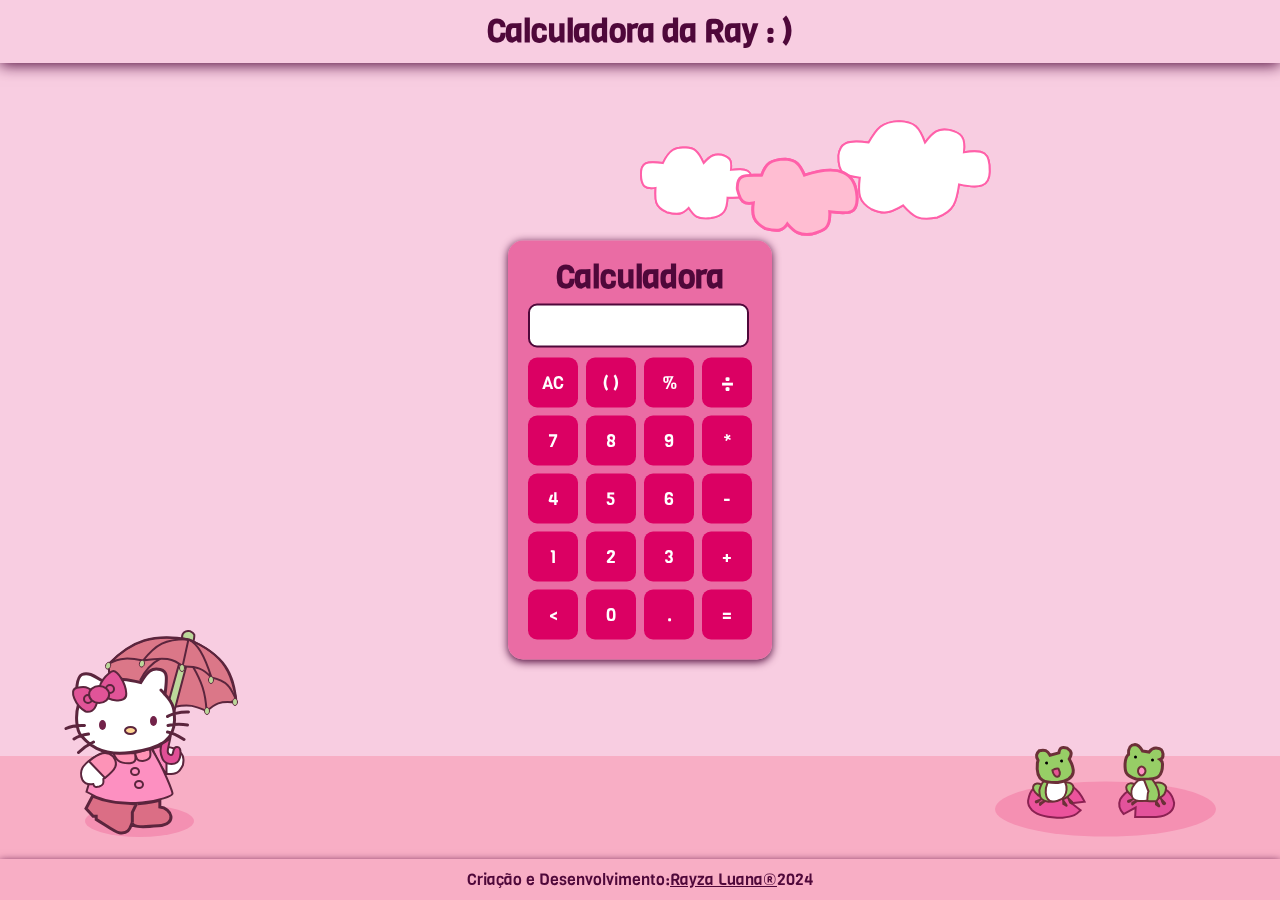
<file: index.html>
<!DOCTYPE html>
<html lang="pt-br">
  <head>
    <meta charset="UTF-8" />
    <meta name="viewport" content="width=device-width, initial-scale=1.0" />
    <meta name="description" content="Uma calculadora da hello kitty!" />
    <meta name="theme-color" content="rgb(248, 205, 225)"/>
    <title>Calculadora da Ray :)</title>
    <link rel="shortcut icon" type="image" href="./assets/favicon.svg"/>
    <link rel="stylesheet" href="css/style-ray.css" /> <!--Link entre o html e css-->
    <script src="logical.js"></script><!--Link entre o html e js-->
  </head>
  <body class="fundo">

    <header class="header">
      <h1>Calculadora da Ray : )</h1>
    </header>

    <main class="cenario">
      <img src="./assets/hello-kitty.svg" alt="Hello Kitty" class="hello-kitty" />
      <img src="./assets/frogs.svg" alt="Sapos" class="frogs" />
      <img src="./assets/clouds.svg" alt="Nuvens fofinhas" class="clouds" />
      <img src="./assets/clouds.svg" alt="Nuvens fofinhas" class="clouds-two" />
      

      <div class="calculadora">
      <h1>Calculadora</h1>
      <p id="resultado"></p>

      <table>
        <tr>
          <td><button class="key-action key" onclick="clean()">AC</button></td><!-- Comentario em HTML -->
          <td><button class="key-action key" onclick="brackets('()')">( )</button></td>
          <td><button class="key-action key" onclick="insert('%')" style="font-size: large">%</button></td>
          <td><button class="key-operator key" onclick="insert('/')" style="font-size: x-large">÷</button></td>
        </tr>
        <tr>
          <td><button class="key" onclick="insert('7')">7</button></td>
          <td><button class="key" onclick="insert('8')">8</button></td>
          <td><button class="key" onclick="insert('9')">9</button></td>
          <td><button class="key-operator key" onclick="insert('*')">*</button></td>
        </tr>
        <tr>
          <td><button class="key" onclick="insert('4')">4</button></td>
          <td><button class="key" onclick="insert('5')">5</button></td>
          <td><button class="key" onclick="insert('6')">6</button></td>
          <td><button id="key-custom" class="key operator" onclick="insert('-')">-</button></td>
        </tr>
        <tr>
          <td><button class="key" onclick="insert('1')">1</button></td>
          <td><button class="key" onclick="insert('2')">2</button></td>
          <td><button class="key" onclick="insert('3')">3</button></td>
          <td><button id="key-custom" class="key-operator key" onclick="insert('+')">+</button></td><!--  rowspan significa "extensão de linha". -->
        </tr>
        <tr>
          <td><button class="key-action key" onclick="back('')"><</button></td>
          <td><button class="key" onclick="insert('0')">0</button></td>
          <td><button id="key-custom" class="key" onclick="insert('.')">.</button></td>
          <td><button class="key-operator key" onclick="result('')">=</button></td>
        </tr>
      </table>

      </div>
    </main>
  </body>
  <footer class="footer">
    <div class="credit">Criação e Desenvolvimento:<a href="https://github.com/RayzaAnchayhua" title="Visite meu Github!" target="_blank">Rayza Luana®</a>2024</div>
  </footer>
</html>
</file>
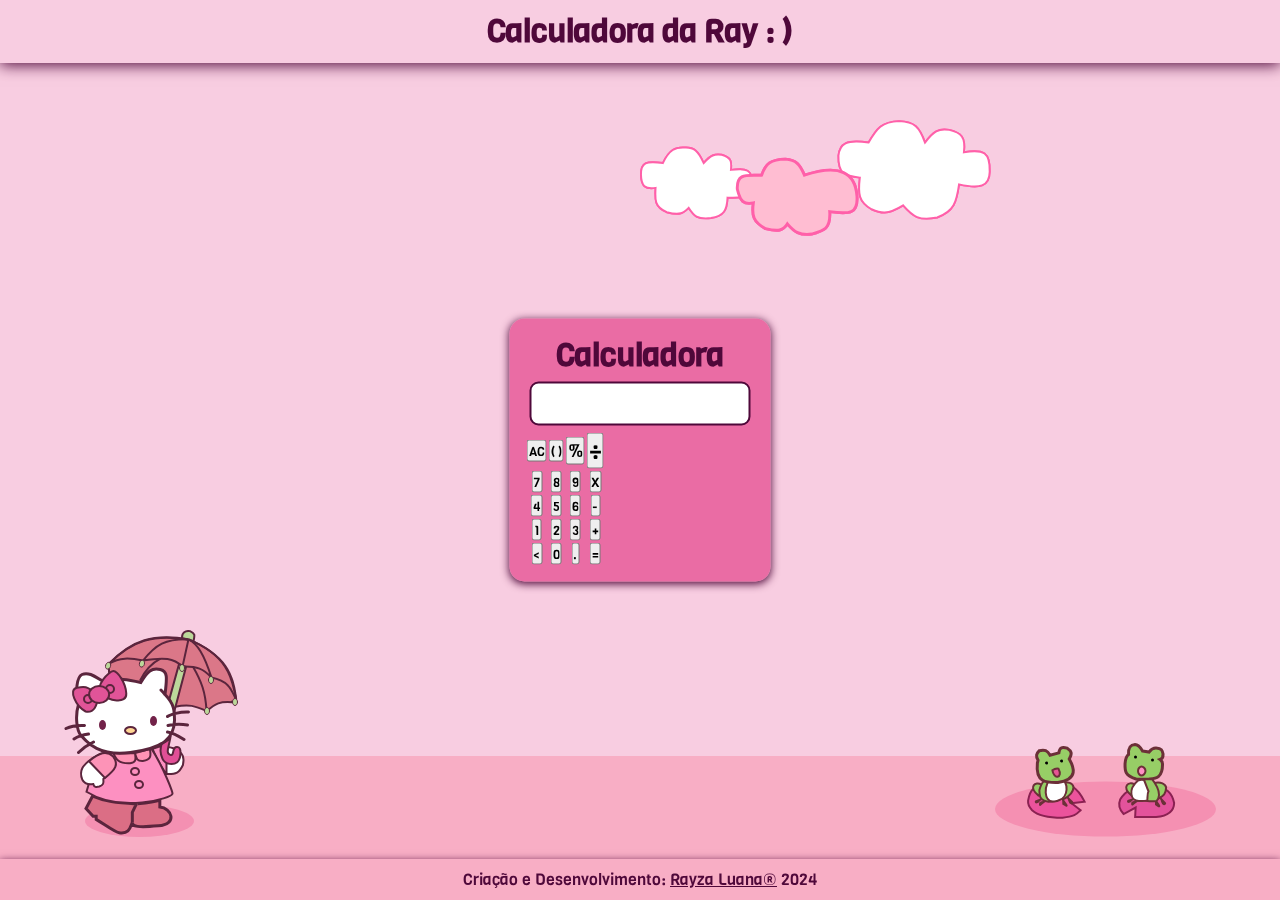
<file: calculadora.html>
<!DOCTYPE html>
<html lang="en">
<head>
    <meta charset="UTF-8">
    <meta name="viewport" content="width=device-width, initial-scale=1.0">
    <meta name="description" content="Uma calculadora da hello kitty!">
    <title>Calculadora da Ray :)</title>
    <link rel="stylesheet" href="css/style-ray.css"/> <!--Link entre o html e css-->
    <script src="logical.js"></script><!--Link entre o html e js-->

</head>
<body class="fundo">
    <img src="./assets/hello-kitty.svg" alt="Hello Kitty" class="hello-kitty">
    <img src="./assets/frogs.svg" alt="Sapos" class="frogs">
    <img src="./assets/clouds.svg" alt="Nuvens fofinhas" class="clouds">
    <img src="./assets/clouds.svg" alt="Nuvens fofinhas" class="clouds-two">

    <header class="header">
        <h1>Calculadora da Ray : )</h1>
    </header>   

    <main class="calculadora">
        
        <h1>Calculadora</h1>
            <p id ="resultado"></p>
                <table>
                    <tr>
                        <td><button class="botao" onclick="clean()">AC</button></td> <!-- Comentario em HTML -->
                        <td><button class="botao" onclick="insert('( )')">( )</button></td> 
                        <td><button class="botao" onclick="insert('%')" style="font-size: large;">%</button></td>
                        <td><button class="botao" onclick="insert('÷')" style="font-size: x-large;">÷</button></td>
                    </tr>
                    <tr>
                        <td><button class="botao" onclick="insert('7')">7</button></td>
                        <td><button class="botao" onclick="insert('8')">8</button></td>
                        <td><button class="botao" onclick="insert('9')">9</button></td>
                        <td><button class="botao" onclick="insert('X')">X</button></td>
                    </tr>
                    <tr>
                        <td><button class="botao" onclick="insert('4')">4</button></td>
                        <td><button class="botao" onclick="insert('5')">5</button></td>
                        <td><button class="botao" onclick="insert('6')">6</button></td>
                        <td><button id="botao-custom" class="botao" onclick="insert('-')">-</button></td>
                    </tr>
                    <tr>
                        <td><button class="botao" onclick="insert('1')">1</button></td>
                        <td><button class="botao" onclick="insert('2')">2</button></td>
                        <td><button class="botao" onclick="insert('3')">3</button></td>
                        <td><button id="botao-custom" class="botao" onclick="insert('+')">+</button></td>   <!--  rowspan significa "extensão de linha". -->
                    </tr>
                    <tr>
                        <td><button class="botao" onclick="back('')"><</button></td> 
                        <td><button class="botao" onclick="insert('0')">0</button></td>
                        <td><button id="botao-custom" class="botao" onclick="insert('.')">.</button></td>
                        <td><button class="botao" onclick="calculate('')">=</button></td>
                    </tr>
                </table>
    </main>

    <footer class="footer">
        <div class="credit">
                Criação e Desenvolvimento: 
                <a href="https://github.com/RayzaAnchayhua" title="Visite meu Github!" target="_blank" >Rayza Luana®</a> 
                2024
        </div>
    </footer>

</body>
</html>
</file>
<file: css/style-ray.css>
@import url("https://fonts.googleapis.com/css2?family=Viga&display=swap");

* {
  margin: 0;
  padding: 0;
  overflow: hidden;
  font-family: "Viga", sans-serif;
}

body,
html {
  width: 100svw; /* Viewport Height*/
  height: 100svh; /* Viewport Width*/
  overflow: hidden;
}

.fundo {
  background-image: url("../assets/background.svg");
  background-repeat: no-repeat;
  background-size: cover;
  background-position: center;
  color: rgb(79, 8, 58);
  text-align: center;
  position: fixed;
}

.header {
  display: flex;
  align-items: center;
  justify-content: center;
  background-color: rgb(248, 205, 225); /* Cor de fundo do cabeçalho */
  padding: 10px 0; /* Espaçamento interno do cabeçalho */
  position: fixed; /* Fixar o cabeçalho na parte superior */
  top: 0; /* Posicionar o cabeçalho na parte superior da tela */
  width: 100%; /* O cabeçalho ocupará toda a largura da tela */
  box-shadow: 0 0.1rem 0.9rem;
  overflow: hidden;
  z-index: 5000;
}

.footer {
  display: flex;
  align-items: center;
  justify-content: center;
  background-color: rgb(248, 174, 197); /* Cor de fundo do rodapé */
  padding: 10px 0; /* Espaçamento interno do rodapé */
  position: fixed; /* Fixar o rodapé na parte inferior */
  bottom: 0; /* Posicionar o rodapé na parte inferior da tela */
  width: 100%; /* O rodapé ocupará toda a largura da tela */
  box-shadow: 0 0.1rem 0.5rem;
  z-index: 50;
}

.calculadora {
  position: absolute;
  background-color: rgba(230, 84, 149, 0.8);
  top: 50%;
  left: 50%;
  transform: translate(-50%, -50%);
  border-radius: 15px;
  padding: 15px;
  box-shadow: 0 0.1rem 0.5rem;
  z-index: 16;
}

#resultado {
  width: 207px;
  background-color: white;
  height: 30px;
  margin: 5px;
  font-size: 20px;
  color: black;
  text-align: right;
  padding: 5px;
  border-radius: 9px;
  border: 2px solid rgb(79, 8, 58);
}

.key {
  width: 50px;
  height: 50px;
  cursor: pointer;
  background-color: rgb(219, 0, 99);
  border: none;
  color: white;
  margin: 3px;
  border-radius: 9px;
  font-size: large;
}

.keys:hover {
  background-color: rgb(255, 123, 182);
}

#keys-custom {
  font-weight: 700;
}

.key .key-operator key {
  color: rgb(188, 216, 154);
}

.hello-kitty {
  position: absolute;
  max-width: 50%;
  left: 5%;
  z-index: 10;
  bottom: 7%;
}

.frogs {
  position: absolute;
  max-width: 50%;
  right: 5%;
  z-index: 10;
  bottom: 7%;
}

.clouds {
  position: absolute;
  top: 10%;
  margin-right: 100%;
  max-width: 100%;
  animation: clouds-animation 20s infinite linear;
}

.clouds-two {
  position: absolute;
  top: 10%;
  margin-right: 100%;
  max-width: 100%;
  animation: clouds-two-animation 25s infinite linear;
}

.credit a {
  color: rgb(79, 8, 58);
  cursor: pointer;
}

.credit a:hover {
  color: rgb(230, 84, 149); /* Cor ao passar o mouse */
}

/* Animations */
@keyframes clouds-animation {
  from {
    right: -159%;
  }

  to {
    right: 100%;
  }
}

@keyframes clouds-two-animation {
  from {
    right: -170%;
  }

  to {
    right: 100%;
  }
}

/*media queries */
@media only screen and (max-width: 375px) {
  .hello-kitty {
    display: none;
  }

  .frogs {
    position: absolute;
    max-width: 50%;
    right: 25%;
    z-index: 10;
    bottom: 5%;
  }

  .footer {
    font-size: small;
  }

  .header {
    font-size: small;
  }
}

@media (max-width: 375px) and (max-height: 500px) {
  .calculadora {
    position: absolute;
    background-color: rgba(230, 84, 149, 0.8);
    top: 50%;
    left: 50%;
    transform: translate(-50%, -50%);
    border-radius: 15px;
    padding: 10px;
    box-shadow: 0 0.1rem 0.5rem;
    z-index: 16;
  }

  .key {
    width: 35px;
    height: 35px;
    font-size: small;
  }

  #resultado {
    width: 87%;
    height: 30px;
    margin: 5px;
    font-size: 20px;
  }
}
</file>
